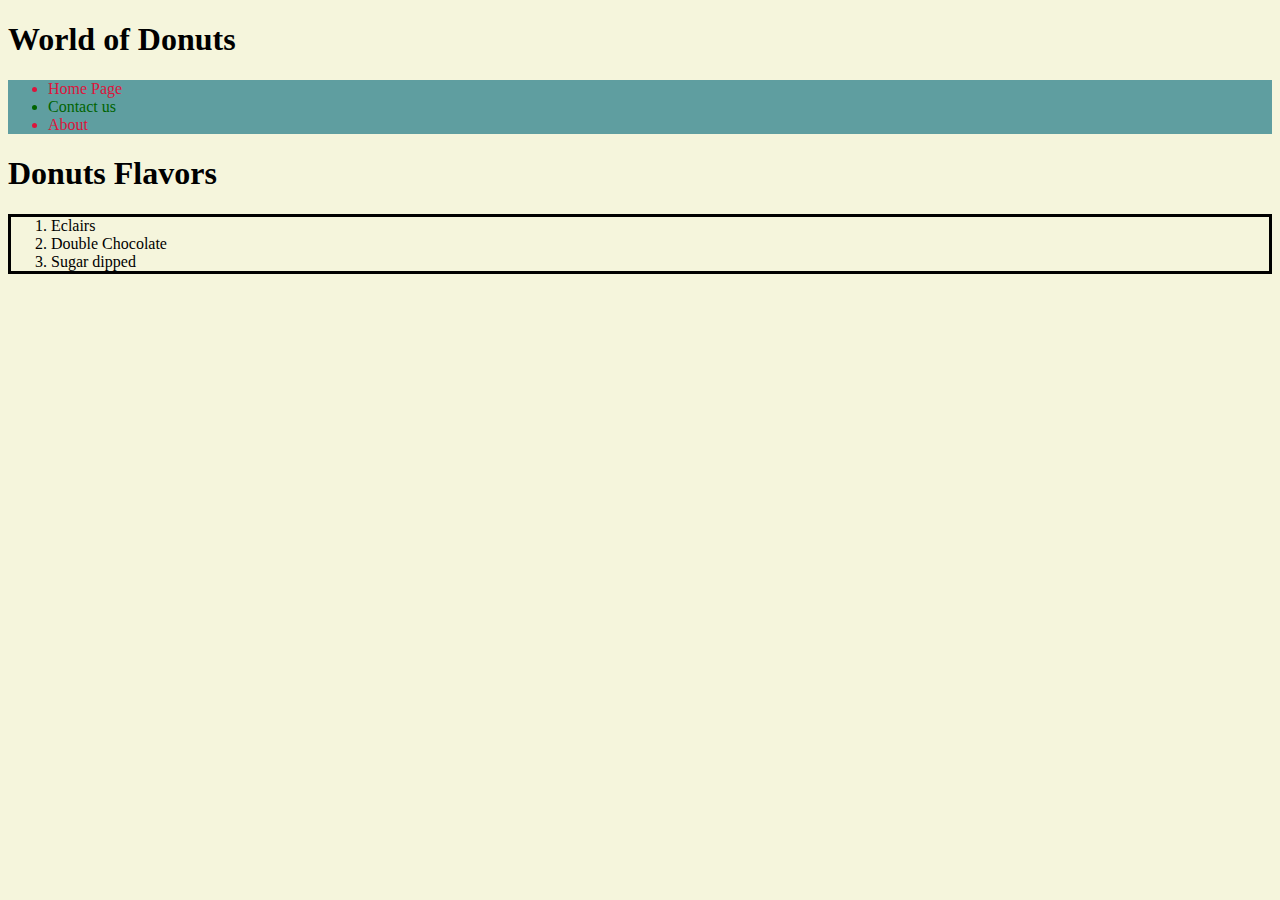
<file: class-01/demo/index.html>
<!DOCTYPE html>
<html>
  <head>
    <title>Our first webpage</title>
    <style>
      body{
        background-color: beige;
      }

      #nav1{
        background-color: cadetblue;
      }

      .firstList{
        color: crimson;
      }

      ol{
        border: 3px solid black;
      }
    </style>
  </head>

  <body>
    <header>
      <h1>World of Donuts</h1>
      <nav id="nav1">
        <ul >
          <li class="firstList">Home Page</li>
          <li style="color:darkgreen">Contact us</li>
          <li class="firstList">About</li>
        </ul>
      </nav>
    </header>

    <main>
      <h1>Donuts Flavors</h1>

      <ol>
        <li>Eclairs</li>
        <li>Double Chocolate</li>
        <li>Sugar dipped</li>
      </ol>

    </main>

    <footer>

    </footer>
    <script>
      var userName = prompt('What is your name?');
      var favoriteFlavor = prompt('What is your favorite flavor?', 'Eclair');
      console.log('The user entered the name ',userName);
      alert('Hello '+ userName + ' You favorite flavor is '+ favoriteFlavor);
    </script>
  </body>
</html>
</file>
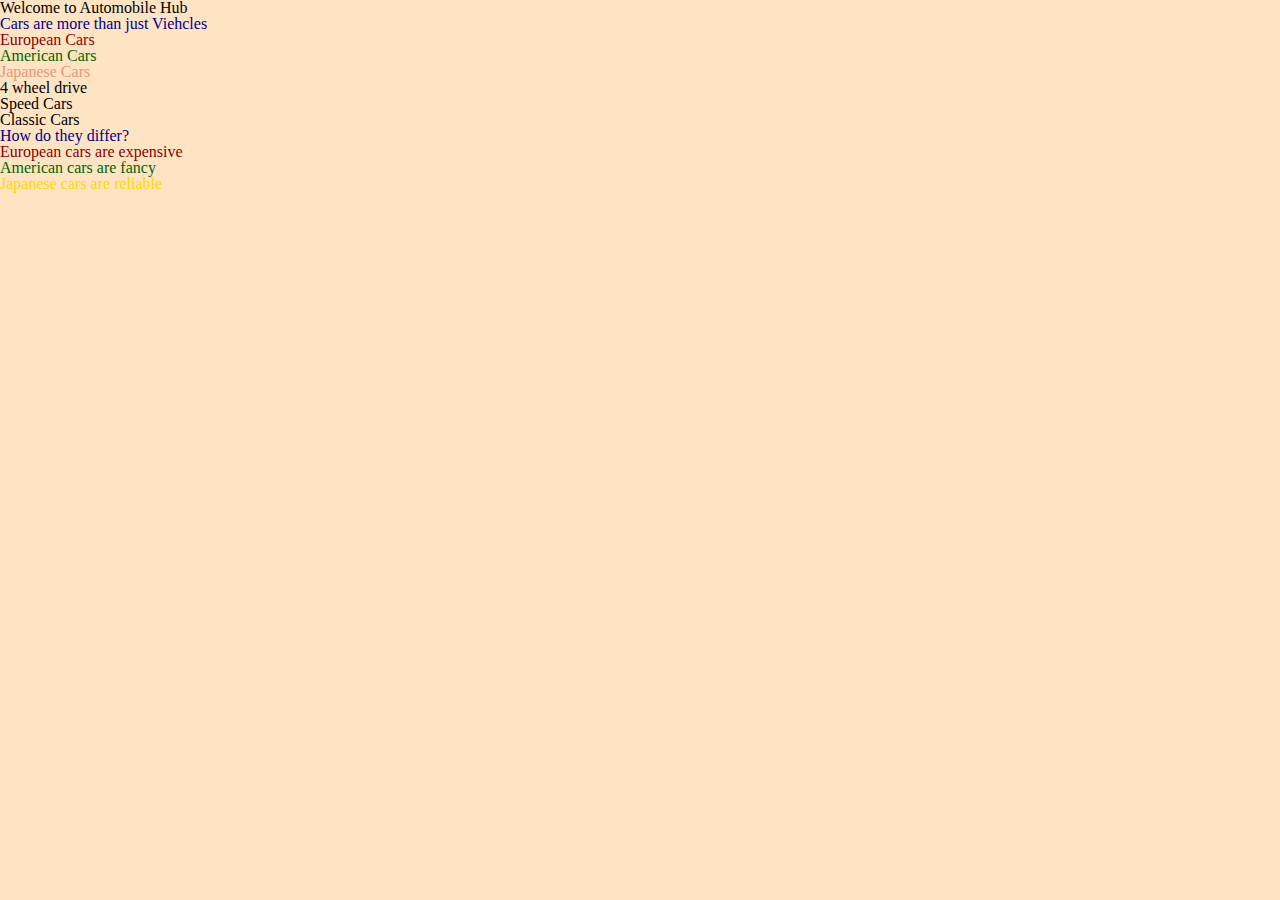
<file: class-02/demo/index.html>
<!DOCTYPE html>
<html lang="en">
<head>
  <meta charset="UTF-8">
  <meta name="viewport" content="width=device-width, initial-scale=1.0">
  <title>Automobile Hub</title>
  <link rel="stylesheet" href="css/reset.css">
  <link rel="stylesheet" href="css/style.css">
</head>
<body>
  <header>

  </header>

  <main>
    <section>
      <h1>Welcome to Automobile Hub</h1>
      <p>Cars are more than just Viehcles</p>

      <ul>
        <li class="European">European Cars</li>
        <li class="American">American Cars</li>
        <li class="japanese">Japanese Cars</li>
      </ul>

      <ol>
        <li>4 wheel drive</li>
        <li>Speed Cars</li>
        <li>Classic Cars</li>
      </ol>

      <p class="general">How do they differ?</p>
      <p class="European">European cars are expensive</p>
      <p class="American">American cars are fancy</p>
      <p class="japanese" id="japanese-description">Japanese cars are reliable</p>

    </section>
  </main>

  <footer>

  </footer>
  <script src="js/app.js"></script>
</body>
</html>
</file>
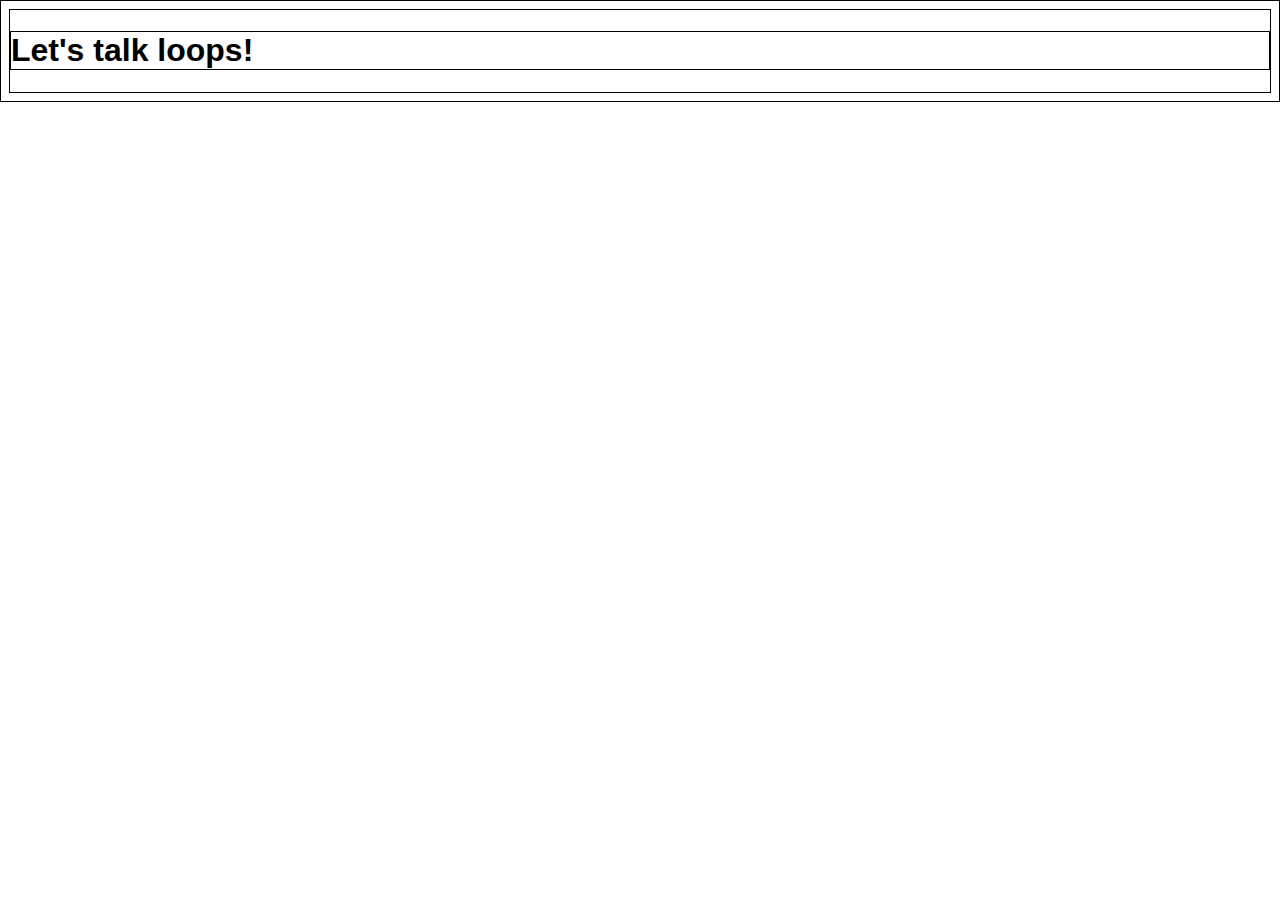
<file: class-03/demo/index.html>
<!DOCTYPE html>
<html>
  <head>
    <meta charset="utf-8">
    <title>Loops</title>
    <link rel="stylesheet" href="css/style.css">
  </head>
  <body>
    <h1>Let's talk loops!</h1>
    <script src="js/app.js"></script>
  </body>
</html>
</file>
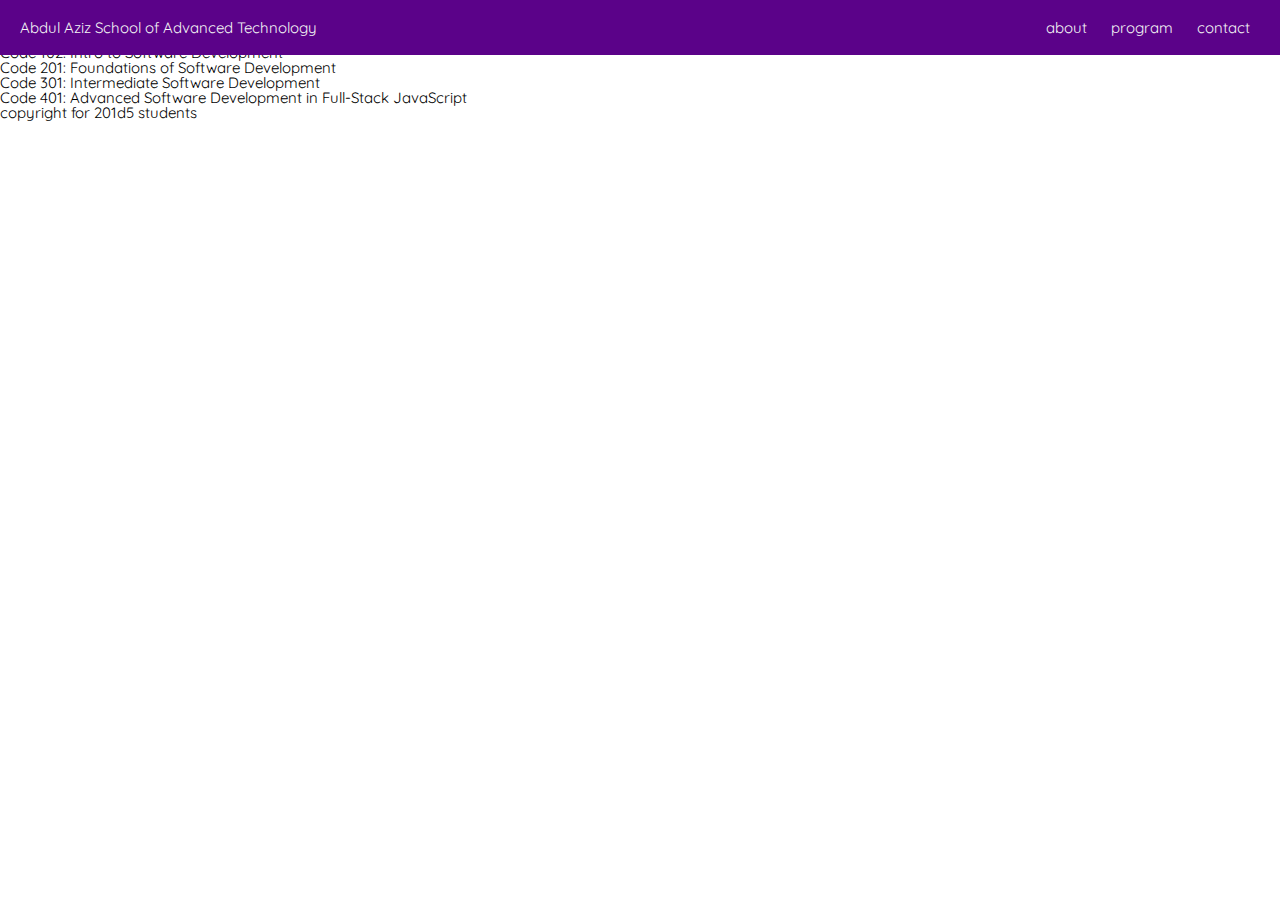
<file: class-05/fullCssDemo/index.html>
<!DOCTYPE html>
<html lang="en">
<head>
    <meta charset="UTF-8">
    <meta name="viewport" content="width=device-width, initial-scale=1.0">
    <title>Abdul Aziz School of Advanced Technology </title>
    <link rel="stylesheet" href="css/reset.css">
    <link rel="stylesheet" href="css/style.css">
</head>
<body>
    <header class="my-header">
        <h1>Abdul Aziz School of Advanced Technology </h1>
        <nav>
            <ul>
                <li><a href="#About">about</a></li>
                <li><a href="#Program">program</a></li>
                <li><a href="#Contact">contact</a></li>
            </ul>
        </nav>
    </header>
    <main>
        <section id="About">
                <h2>WELCOME TO 201</h2>
                <p>I hope you all enjoyed our first week at 201 we learn a lot of useful stuff and I need you all to be ready for the next week :')</p>
        </section>
        <section id="Program">
            <h2>Be prepared to pass all of our courses program and just stay tuned :</h2>
            <div class="program-list">
                <h3>Code 102: Intro to Software Development
                </h3>
            </div>
            <div class="program-list">
                <h3>Code 201: Foundations of Software Development
                </h3>
            </div>
            <div class="program-list">
                <h3>Code 301: Intermediate Software Development
                </h3>
            </div>
            <div class="program-list">
                <h3>Code 401: Advanced Software Development in Full-Stack JavaScript
                </h3>
            </div>
        </section>

    </main>
    <footer id="Contact">
        <p>copyright for 201d5 students</p>
    </footer>
    
</body>
</html>
</file>
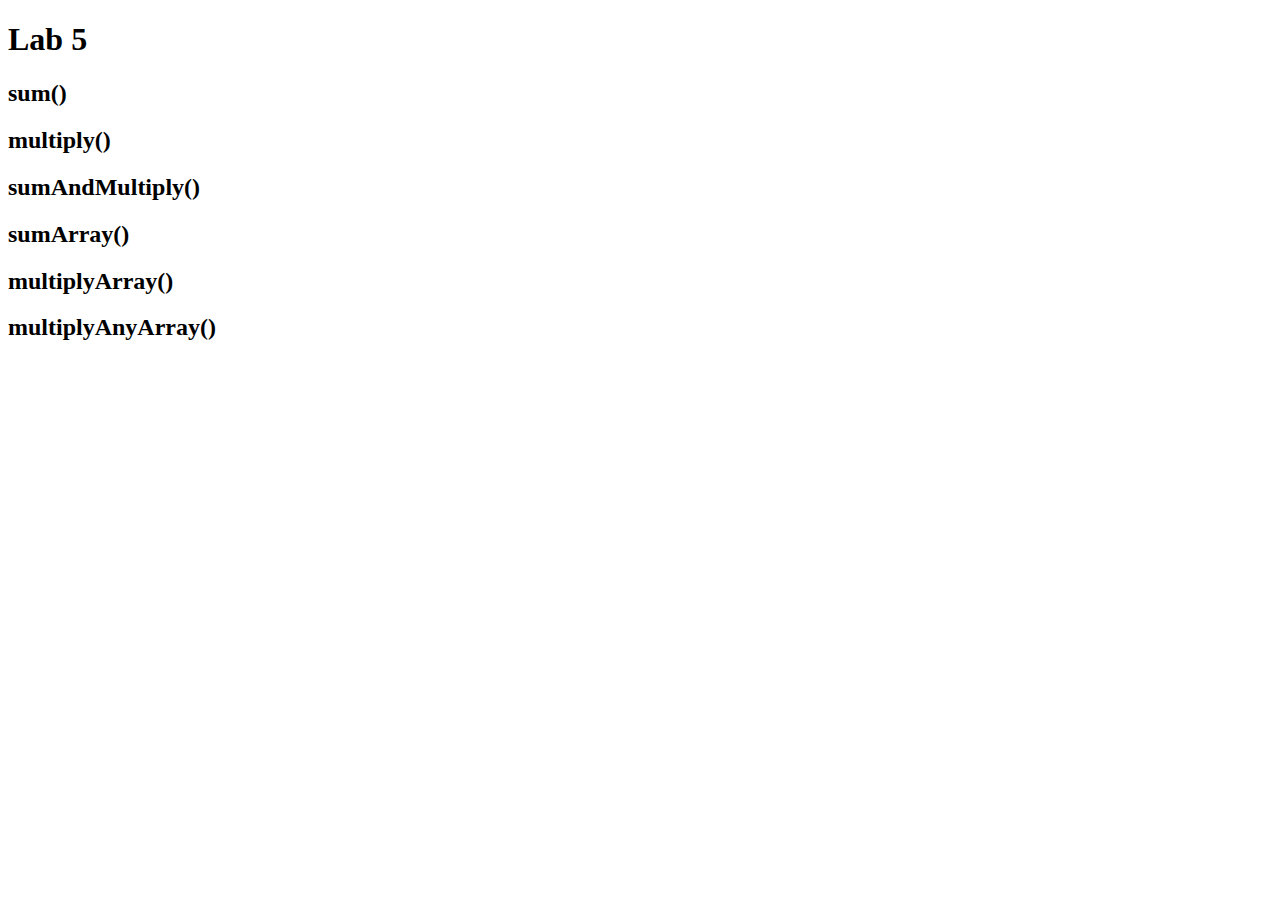
<file: class-05/lab-a/starter-code/index.html>
<!DOCTYPE html>
<html>

  <head>
    <title>Lab 5</title>
  </head>

  <body>
    <h1>Lab 5</h1>

    <h2>sum()</h2>
    <p></p>

    <h2>multiply()</h2>
    <p></p>

    <h2>sumAndMultiply()</h2>
    <p></p>

    <h2>sumArray()</h2>
    <p></p>

    <h2>multiplyArray()</h2>
    <p></p>
    
    <h2>multiplyAnyArray()</h2>
    <p></p>

    <script src="tests.js" type="text/javascript"></script>
    <script src="app.js" type="text/javascript"></script>
  </body>
</html>
</file>
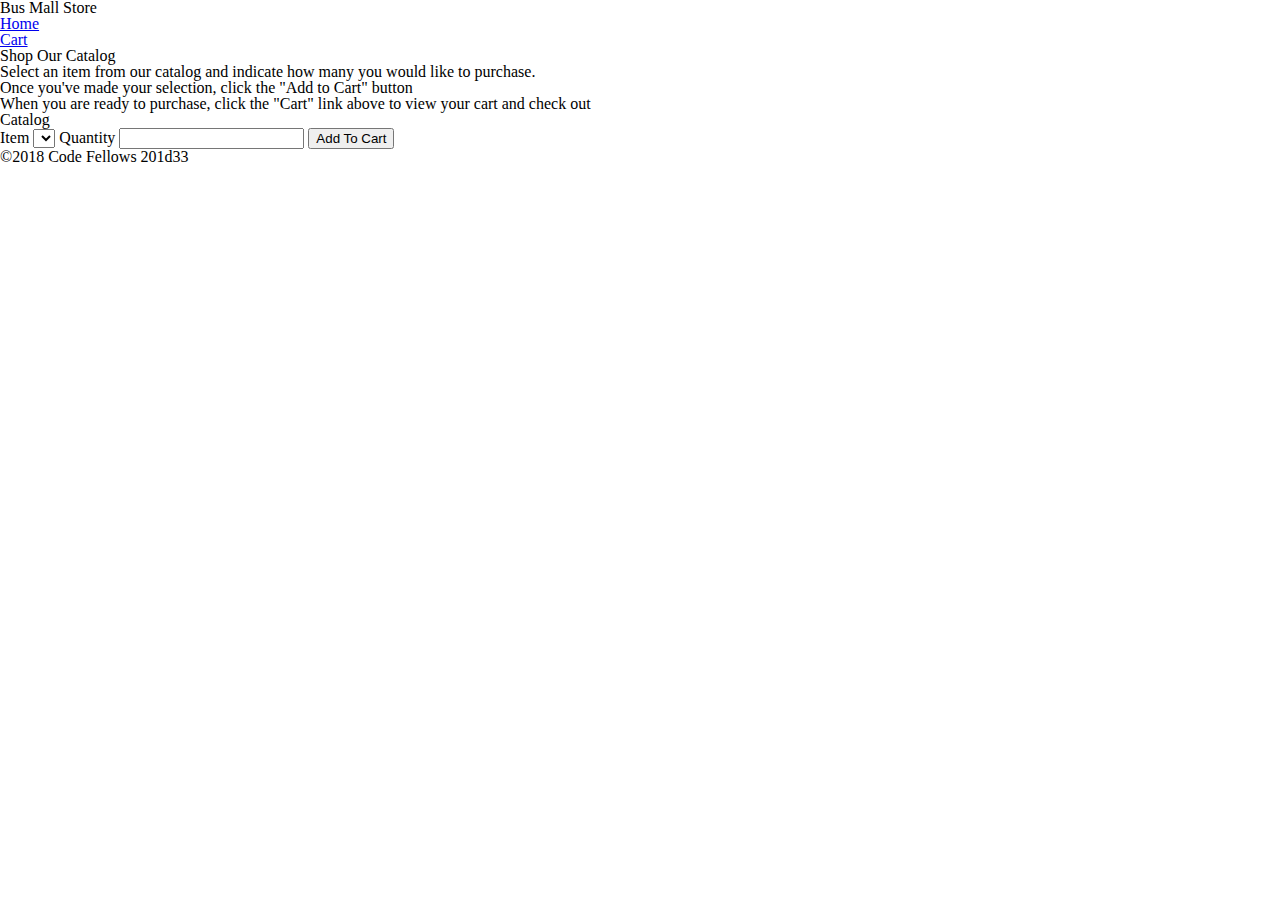
<file: class-14/lab/starter-code/index.html>
<!DOCTYPE html>
<html>

  <head>
    <title>Bus Mall Store</title>
    <link rel="stylesheet" href="css/reset.css" />
    <link rel="stylesheet" href="css/style.css" />
  </head>

  <body>

    <header>
      <h1>Bus Mall Store</h1>
      <nav>
        <ul>
          <li><a href="index.html">Home</a></li>
          <li><a href="cart.html">Cart</a><span id="itemCount"></span></li>
        </ul>
      </nav>
    </header>

    <main>

      <section class="deck col-1">
        <div class="card">
          <header>
            <h1>Shop Our Catalog</h1>
          </header>
          <div class="copy">
            <ol>
              <li>Select an item from our catalog and indicate how many you would like to purchase.</li>
              <li>Once you've made your selection, click the "Add to Cart" button</li>
              <li>When you are ready to purchase, click the "Cart" link above to view your cart and check out</li>
            </ol>
          </div>
        </div>
      </section>

      <section class="deck col-2">
        <div class="card">
          <div class="copy">
            <form id="catalog">
              <fieldset>
                <legend>Catalog</legend>
                <label>
                  <span>Item</span>
                  <select id="items"></select>
                </label>
                <label>
                  <span>Quantity</span>
                  <input id="quantity" type="number" />
                </label>
                <input type="submit" value="Add To Cart" />
              </fieldset>
            </form>
          </div>
        </div>
        <div class="card" id="cartContents"></div>
      </section>

    </main>

    <footer>
      <p>&copy;2018 Code Fellows 201d33</p>
    </footer>

    <script src='js/app.js'></script>
    <script src='js/catalog.js'></script>
  </body>

</html>
</file>
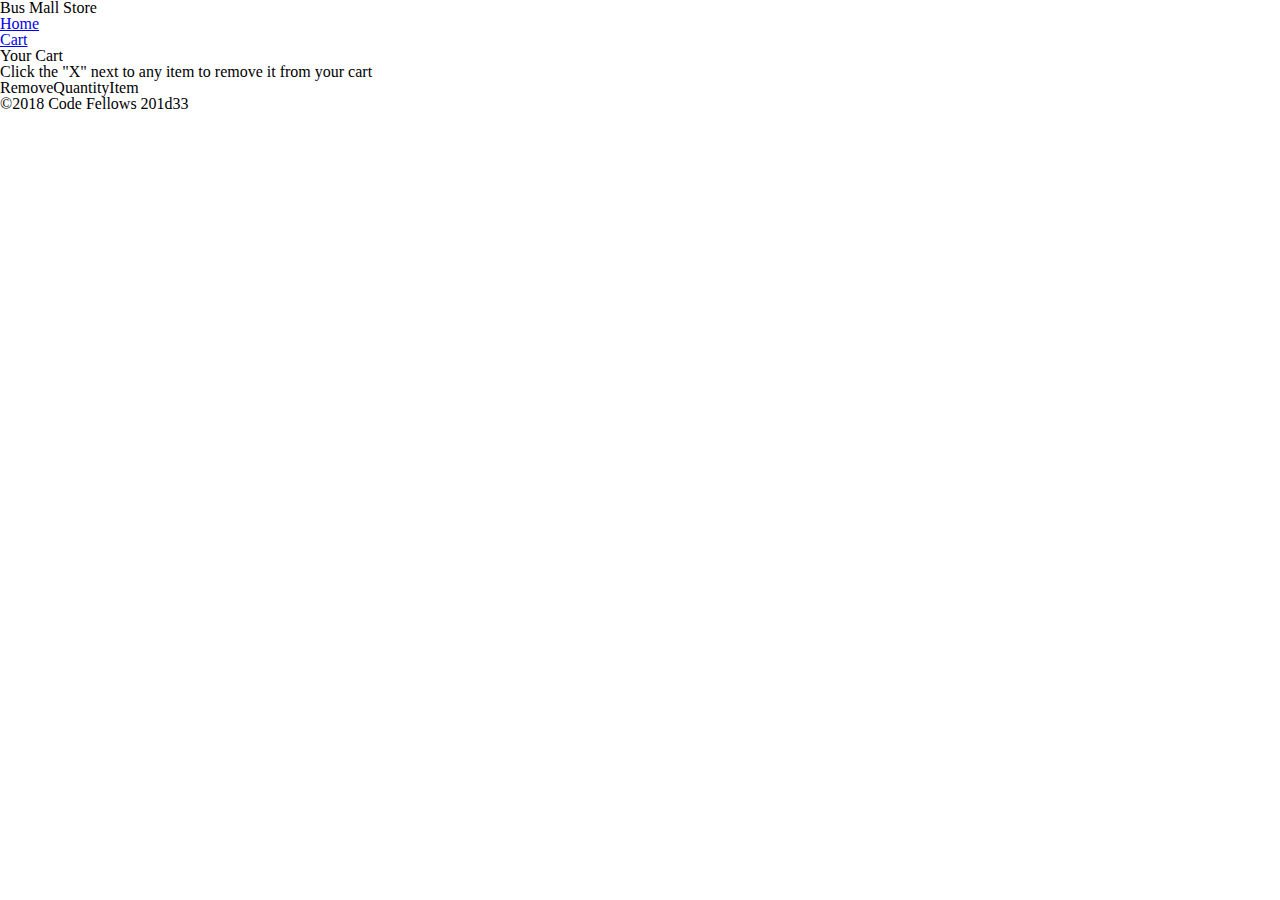
<file: class-14/lab/starter-code/cart.html>
<!DOCTYPE html>
<html>

  <head>
    <title>Bus Mall Store</title>
    <link rel="stylesheet" href="css/reset.css" />
    <link rel="stylesheet" href="css/style.css" />
  </head>
  
  <body>
  
    <header>
        <h1>Bus Mall Store</h1>
        <nav>
            <ul>
                <li><a href="index.html">Home</a></li>
                <li><a href="cart.html">Cart</a><span id="itemCount"></span></li>
            </ul>
        </nav>
    </header>

    <main>

      <section class="deck col-1">
        <div class="card">
          <header>
            <h1>Your Cart</h1>
          </header>
          <div class="copy">
              <ol>
                <li>Click the "X" next to any item to remove it from your cart</li>
              </ol>
          </div>
        </div>
      </section>

      <section class="deck col-1">
        <div class="card">
            <table id="cart">
                <thead>
                    <tr>
                        <th>Remove</th>
                        <th>Quantity</th>
                        <th>Item</th>
                    </tr>
                </thead>
                <tbody></tbody>
                <tfoot></tfoot>
            </table>
        </div>
      </section>
        
    </main>

    <footer>
        <p>&copy;2018 Code Fellows 201d33</p>
    </footer>

    <script src='js/app.js'></script>
    <script src='js/cart.js'></script>
</body>

</html>
</file>
<file: class-02/demo/css/style.css>
body{
  background-color: bisque;
}

h1{
  font-family: fantasy;
}

p{
  color: darkblue;
}

.European{
  color: darkred;
}

.American{
  color: darkgreen;
}

.japanese{
  color:darksalmon;
}

#japanese-description{
  color: gold;
}
</file>
<file: class-03/demo/css/style.css>
* {
  border: 1px solid black;
  font-family: sans-serif;
  /*margin: 0px;*/
}

.inline-p {
  display: inline;
  border: 5px dashed green;
  padding:120px ;
  /*
  padding-left: 30px;
  */
}

.inline-p-2 {
  border: 5px dashed green;
  /*
  padding-left: 30px;
  */
}

#px-div {
  width: 90%;
  height: 500px;
  background-color: blue;
}

#pct-div {
  width: 90%;
  height: 90%;
  background-color: tan;
}

#overflow-box {
  max-height: 100px;
  overflow: scroll;
}

#bmp-box p {
  padding: 20px;
}
</file>
<file: class-05/fullCssDemo/css/style.css>
@import url('https://fonts.googleapis.com/css2?family=Quicksand:wght@300&display=swap');

body{
    font-family: 'Quicksand', sans-serif;
    font-size: 15px;
}

header{
    background-color: #5b0289;
    position: fixed;
    color: #f5f5f5;
    padding: 20px;
    width: 100%;
}

nav li{
    display: inline;
    margin: 10px;
}

header h1{
    float: left;
}

header nav{
    float: right;
    padding-right: 40px;
}

header a{
    text-decoration: none;
    color: #f5f5f5;
}
</file>
<file: class-14/lab/starter-code/css/style.css>
/* TODO: Make it awesome */
</file>
